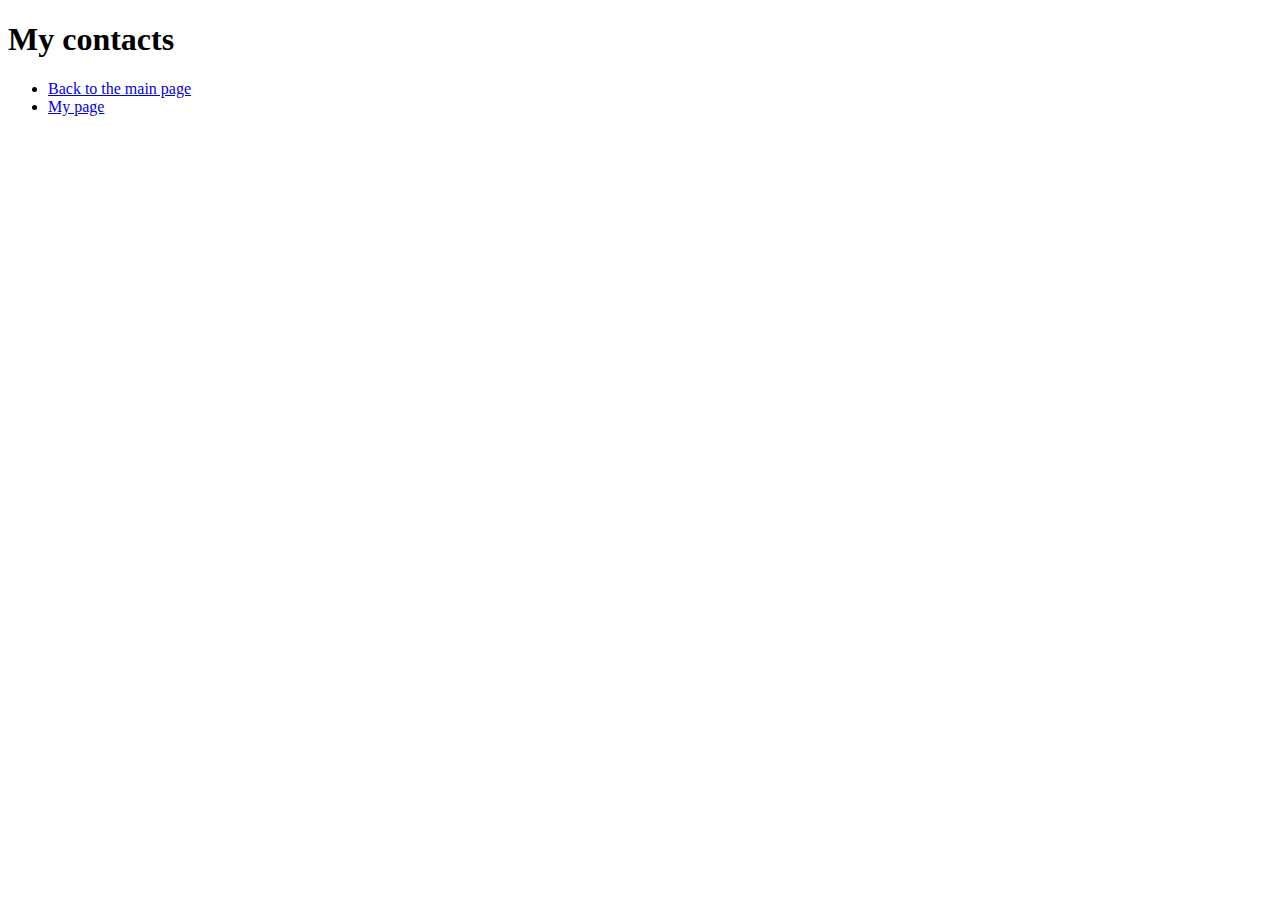
<file: index2.html>
<!DOCTYPE html>
<html>
  <head>
    <title>CONTACTS</title>
    <meta charset="UTF-8">
  </head>
  <body>
  
  <h1>My contacts</h1>
  <ul>
  <li><a href= ./index.html>Back to the main page</a></li>
  <li><a href= ./index3.html>My page</a></li>
  <ul>
  </body>
</html>
</file>
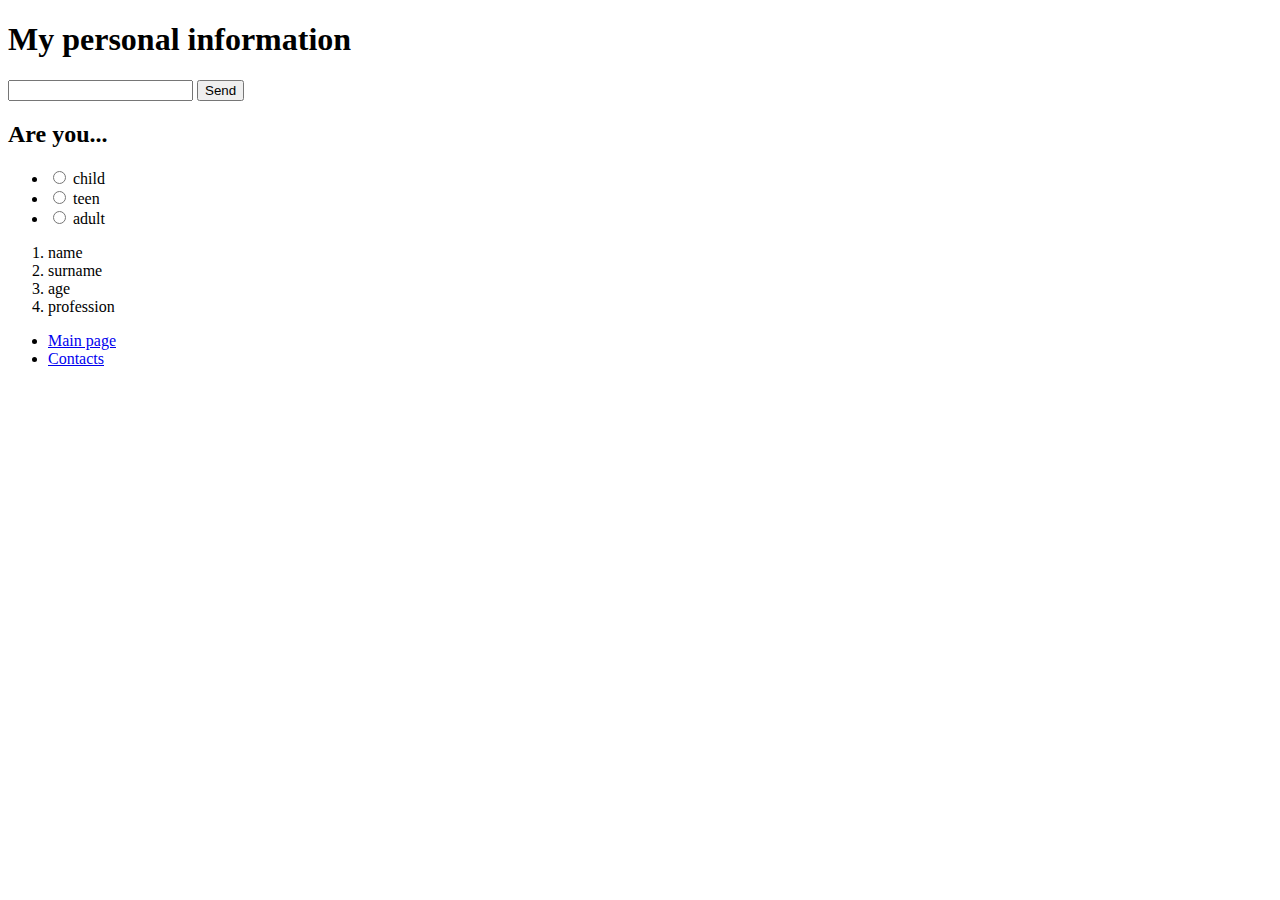
<file: index3.html>
<!DOCTYPE html>
<html>
  <head>
  <title>My page</title>
  <meta charset="UTF-8">
  </head>
  <body>

  <h1>My personal information</h1> 
  <form>
  <input type="password">
  <button>Send</button>
  </form>
  <h2>Are you...</h2>
  <ul>
  <li><input type="radio" name="test"> child</li> 
  <li><input type="radio" name="test"> teen</li>
  <li><input type="radio" name="test"> adult</li>
   </ul>
   
  <ol>
  <li>name</li>
  <li>surname</li>
  <li>age</li>
  <li>profession</li>
  </ol>
  
  <ul>
  <li> <a href= ./index.html>Main page</a> </li>
  <li> <a href= ./index2.html>Contacts</a> </li>
  </ul>
  
  </body>
</html>
</file>
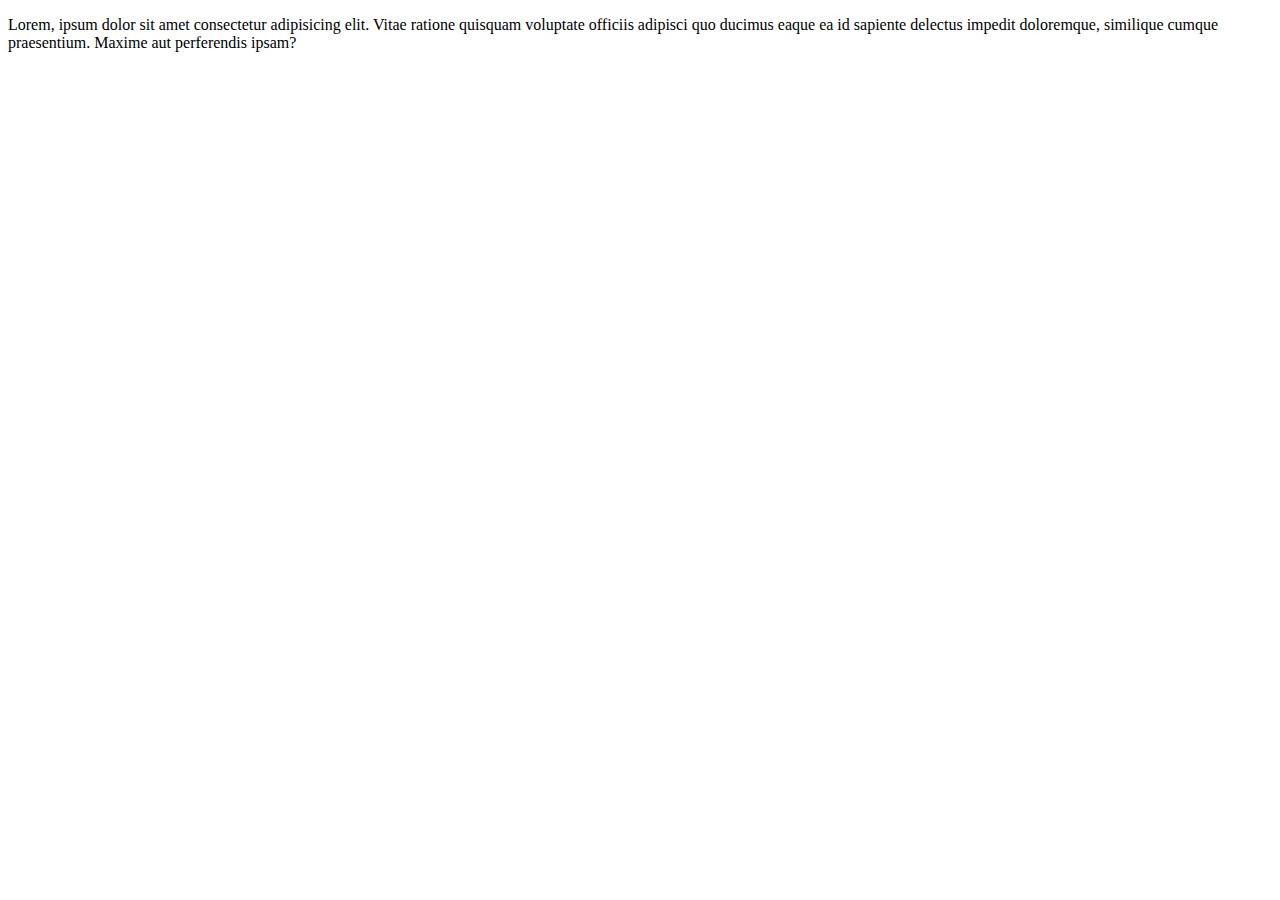
<file: lol.html/lolz.html>
<!DOCTYPE html>
<html lang="en">
<head>
  <meta charset="UTF-8">
   <title>Document</title>
</head>
<body>
  <article>
  <p>Lorem, ipsum dolor sit amet consectetur adipisicing elit. Vitae ratione quisquam voluptate officiis adipisci quo ducimus eaque ea id sapiente delectus impedit doloremque, similique cumque praesentium. Maxime aut perferendis ipsam?</p>
  </article>
  
</body>
</html>
</file>
